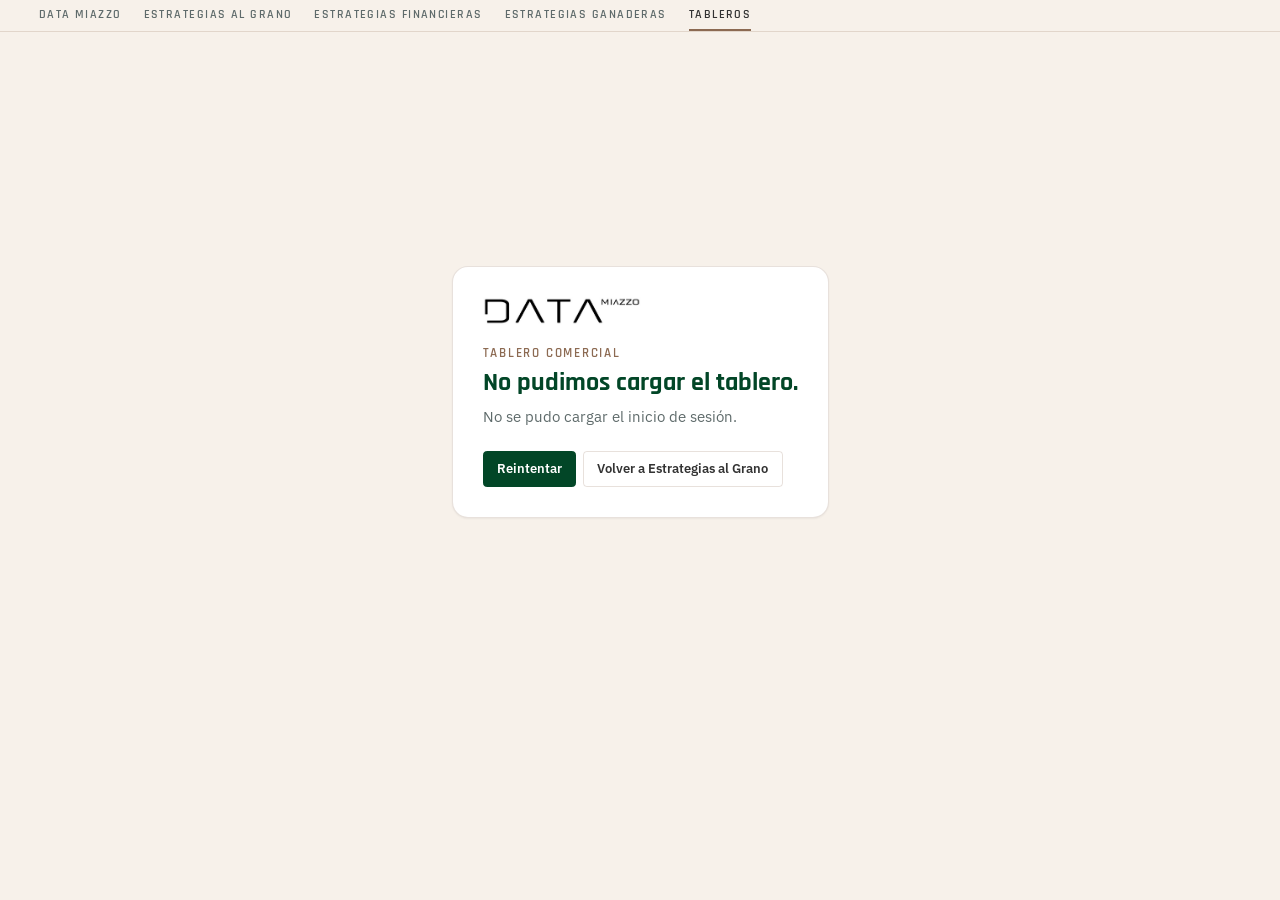
<file: tablero/index.html>
<!doctype html>
<html lang="es-AR">
  <head>
    <meta charset="UTF-8" />
    <meta name="viewport" content="width=device-width, initial-scale=1.0" />
    <title>Tablero Comercial | DATA Miazzo</title>
    <link rel="icon" type="image/svg+xml" href="/tablero/favicon.svg" />
    <link rel="apple-touch-icon" sizes="180x180" href="/tablero/apple-touch-icon.png" />
    <link rel="preconnect" href="https://fonts.googleapis.com" />
    <link rel="preconnect" href="https://fonts.gstatic.com" crossorigin />
    <link href="https://fonts.googleapis.com/css2?family=Rajdhani:wght@500;600;700&family=IBM+Plex+Sans:wght@400;500;600&display=swap" rel="stylesheet" />
    <script type="module" crossorigin src="/tablero/assets/index-CwLI4taC.js"></script>
    <link rel="stylesheet" crossorigin href="/tablero/assets/index-Dw6ctTku.css">
  </head>
  <body>
    <div id="root"></div>
  </body>
</html>
</file>
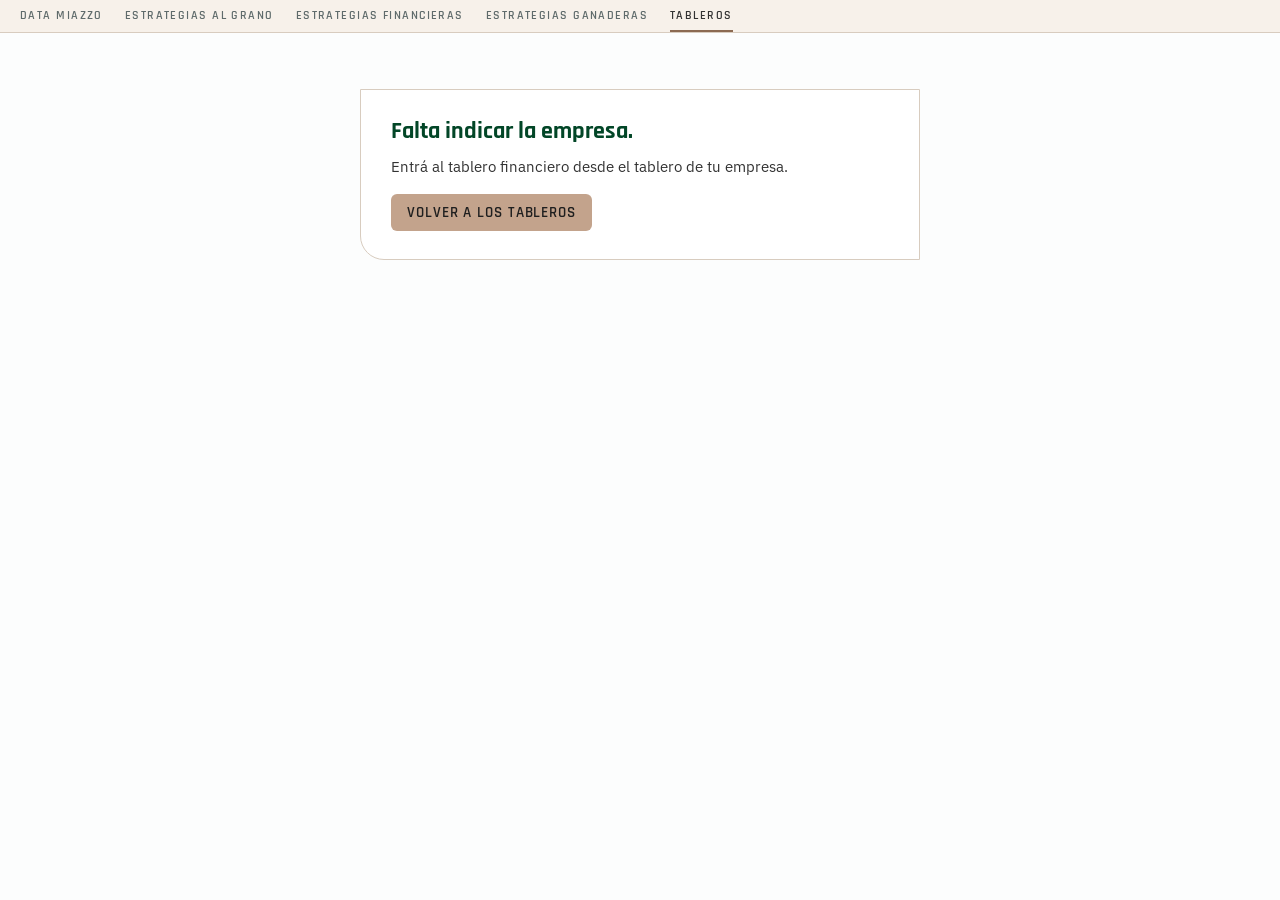
<file: tablero/financiero/index.html>
<!doctype html>
<html lang="es">
<head>
<meta charset="utf-8">
<meta name="viewport" content="width=device-width,initial-scale=1">
<meta name="robots" content="noindex">
<title>Tablero financiero · DATA Miazzo</title>
<link rel="icon" href="/tablero/favicon.svg" type="image/svg+xml">
<link rel="apple-touch-icon" sizes="180x180" href="/tablero/apple-touch-icon.png">
<link rel="preconnect" href="https://fonts.googleapis.com">
<link rel="preconnect" href="https://fonts.gstatic.com" crossorigin>
<link rel="stylesheet" href="https://fonts.googleapis.com/css2?family=Rajdhani:wght@500;600;700&family=IBM+Plex+Sans:wght@400;500;600&display=swap">
<!--
  Tablero financiero de clientes · DATA Miazzo
  Esta página es solo la puerta de entrada: valida el login (Netlify Identity, el
  mismo de Estrategias al Grano) y pide a la función tablero-fin la página y los
  datos de la empresa. La página de cada empresa y sus datos viven en una carpeta
  privada del Drive de DATA, nunca en este repositorio.
-->
<style>
:root{color-scheme:light}
*{box-sizing:border-box}
body{margin:0;background:#FCFDFD;color:#333;font:400 15px/1.5 "IBM Plex Sans",system-ui,sans-serif}
.dm-sitios{background:#F7F1EA;border-bottom:1px solid #D8CCBF}
.dm-sitios-in{max-width:1280px;margin:0 auto;padding:0 20px;display:flex;gap:0 22px;overflow-x:auto;white-space:nowrap}
.dm-sitios a{font:600 12px/1 "Rajdhani",sans-serif;letter-spacing:.12em;text-transform:uppercase;color:#5F6B6B;text-decoration:none;padding:10px 0 8px;border-bottom:2px solid transparent}
.dm-sitios a[aria-current="page"]{color:#333;border-bottom-color:#8C6A52}
@media (max-width:640px){.dm-sitios-pre{display:none}.dm-sitios-in{gap:0 16px;padding:0 16px}}
.acceso{max-width:560px;margin:56px auto;padding:28px 30px;background:#fff;border:1px solid #D8CCBF;border-radius:0 0 0 24px}
.acceso h1{font:700 24px/1.15 "Rajdhani",sans-serif;color:#024627;margin:0 0 10px}
.acceso p{margin:0 0 16px}
.acceso button,.acceso a.b{font:600 15px "Rajdhani",sans-serif;letter-spacing:.06em;text-transform:uppercase;background:#C3A38C;color:#1F1F1F;border:0;border-radius:6px;padding:9px 16px;cursor:pointer;text-decoration:none;display:inline-block}
</style>
</head>
<body>
<nav class="dm-sitios" aria-label="Sitios de DATA Miazzo"><div class="dm-sitios-in"><a href="https://datamiazzo.com.ar">DATA Miazzo</a><a href="https://estrategiasalgrano.com"><span class="dm-sitios-pre">Estrategias </span>al Grano</a><a href="https://estrategiasfinancieras.com.ar"><span class="dm-sitios-pre">Estrategias </span>Financieras</a><a href="https://estrategiasganaderas.com.ar"><span class="dm-sitios-pre">Estrategias </span>Ganaderas</a><a href="https://estrategiasalgrano.com/tablero/" aria-current="page">Tableros</a></div></nav>
<main class="acceso" id="acceso"><h1>Cargando el tablero financiero…</h1><p>Un momento.</p></main>
<script>
(function(){
  "use strict";
  var API = "/.netlify/functions/tablero-fin";
  var empresa = (new URLSearchParams(location.search).get("empresa") || "").trim();
  var caja = document.getElementById("acceso");
  function esc(s){ return String(s == null ? "" : s).replace(/[&<>"']/g, function(c){ return {"&":"&amp;","<":"&lt;",">":"&gt;",'"':"&quot;","'":"&#39;"}[c]; }); }
  function mostrar(titulo, cuerpo, boton){
    caja.innerHTML = "<h1>" + esc(titulo) + "</h1><p>" + esc(cuerpo) + "</p>" + (boton || "");
    var b = document.getElementById("btnLogin");
    if (b) b.onclick = function(){ cargarIdentity().then(function(ni){ ni.on("login", function(){ ni.close(); location.reload(); }); ni.open("login"); }); };
  }
  var _ni = null;
  function cargarIdentity(){
    if (_ni) return _ni;
    _ni = new Promise(function(res, rej){
      function listo(){ var ni = window.netlifyIdentity, ok = false; function fin(){ if (!ok){ ok = true; res(ni); } } ni.on("init", fin); setTimeout(fin, 1500); }
      if (window.netlifyIdentity) return listo();
      var s = document.createElement("script");
      s.src = "https://identity.netlify.com/v1/netlify-identity-widget.js";
      s.onload = listo;
      s.onerror = function(){ rej(new Error("No se pudo cargar el inicio de sesión.")); };
      document.head.appendChild(s);
    });
    return _ni;
  }
  // Navegación unificada con el Tablero comercial (/tablero/), que es la base.
  // La página de cada empresa vive en Drive con su propio estilo; acá se le
  // superpone el encabezado, las pestañas Comercial/Financiero, la fila del
  // usuario y las subsecciones con las mismas medidas, fuentes y colores que
  // el comercial. Como el comercial, se muestra siempre en modo claro.
  var NAV_COMERCIAL = "<link rel=\"icon\" type=\"image/svg+xml\" href=\"/tablero/favicon.svg\"><link rel=\"apple-touch-icon\" sizes=\"180x180\" href=\"/tablero/apple-touch-icon.png\"><style id=\"nav-comercial\">" + [
    "header.top{background:#fff;border-bottom:1px solid rgba(140,106,82,.2);box-shadow:none}",
    ".top-in{max-width:1240px;padding:12px 20px 0;gap:4px 24px;align-items:flex-end;justify-content:space-between}",
    ".brand{gap:14px;padding-bottom:12px}",
    ".brand .logo{height:26px;color:#1F1F1F}",
    ".brand span{font:600 .87rem/1.2 'Rajdhani',sans-serif;letter-spacing:.14em;text-transform:uppercase;color:#8C6A52;padding-left:14px;border-left:1px solid rgba(140,106,82,.2)}",
    "nav.tabs{margin-left:auto;gap:4px;overflow-x:auto;scrollbar-width:none}",
    "nav.tabs button,nav.tabs button[aria-selected]{font:600 .98rem/1.2 'Rajdhani',sans-serif;letter-spacing:.06em;text-transform:uppercase;white-space:nowrap;color:#5F6B6B;padding:4px 12px 10px;border:0;border-bottom:3px solid transparent;background:none}",
    "nav.tabs button:hover{color:#333}",
    "nav.tabs button[aria-selected=\"true\"]{color:#024627;border-bottom-color:#024627}",
    ".usr{flex-basis:100%;margin-left:0;justify-content:flex-end;gap:12px;padding-bottom:4px;font:400 .78rem/1.4 'IBM Plex Sans',sans-serif;color:#5F6B6B}",
    ".usr button{font:600 .78rem/1.4 'IBM Plex Sans',sans-serif;letter-spacing:0;text-transform:none;color:#024627;background:none;border:0;border-radius:0;padding:0;cursor:pointer}",
    ".usr button:hover{text-decoration:underline}",
    ".subnav{background:rgba(255,255,255,.95);border-bottom:1px solid rgba(140,106,82,.2);box-shadow:0 6px 16px -12px rgba(0,0,0,.25);-webkit-backdrop-filter:blur(8px);backdrop-filter:blur(8px)}",
    ".subnav-in{padding:8px 0;gap:8px 16px}",
    ".sn-links{gap:4px}",
    ".sn-links a{font:600 .9rem/1.4 'IBM Plex Sans',sans-serif;color:rgba(51,51,51,.8);padding:6px 14px;border-radius:999px;transition:background-color .15s,color .15s}",
    ".sn-links a:hover{color:#333;background:#F7F1EA}",
    ".sn-links a.on{background:#024627;color:#FCFDFD}"
  ].join("") + "</style>";
  var LOGIN = '<button type="button" id="btnLogin">Ingresar</button>';
  var VOLVER = '<a class="b" href="/tablero/">Volver a los tableros</a>';
  if (!empresa) { mostrar("Falta indicar la empresa.", "Entrá al tablero financiero desde el tablero de tu empresa.", VOLVER); return; }
  cargarIdentity().then(function(ni){
    var u = ni.currentUser();
    if (!u) { mostrar("Ingresá con tu usuario de Estrategias al Grano.", "El tablero financiero usa el mismo acceso que el sitio de informes.", LOGIN); return; }
    return u.jwt().then(function(tk){
      return fetch(API + "?pagina=1&empresa=" + encodeURIComponent(empresa), { headers: { Authorization: "Bearer " + tk }, cache: "no-store" });
    }).then(function(res){
      return res.json().catch(function(){ return {}; }).then(function(body){
        if (res.status === 401) { mostrar("Ingresá con tu usuario de Estrategias al Grano.", body.error || "", LOGIN); return; }
        if (!res.ok || !body.html) { mostrar(res.status === 403 ? "No tenés acceso a este tablero." : "No se pudo abrir el tablero.", body.error || ("Error " + res.status), VOLVER); return; }
        var html = body.html; delete body.html;
        var datos = "<script>window.__FIN__=" + JSON.stringify(body).replace(/</g, "\\u003c") + ";<\/script>";
        html = html.replace(/<head[^>]*>/i, function(m){ return m + datos; });
        // Misma navegación que el Tablero comercial (la base): ver NAV_COMERCIAL.
        html = html.replace(/<html([^>]*)>/i, function(m, a){ return /data-theme/.test(a) ? m : "<html" + a + ' data-theme="light">'; });
        html = /<\/head>/i.test(html) ? html.replace(/<\/head>/i, function(m){ return NAV_COMERCIAL + m; }) : NAV_COMERCIAL + html;
        document.open(); document.write(html); document.close();
      });
    });
  }).catch(function(e){ mostrar("No se pudo abrir el tablero.", e && e.message ? e.message : String(e), '<button type="button" onclick="location.reload()">Reintentar</button>'); });
})();
</script>
</body>
</html>
</file>
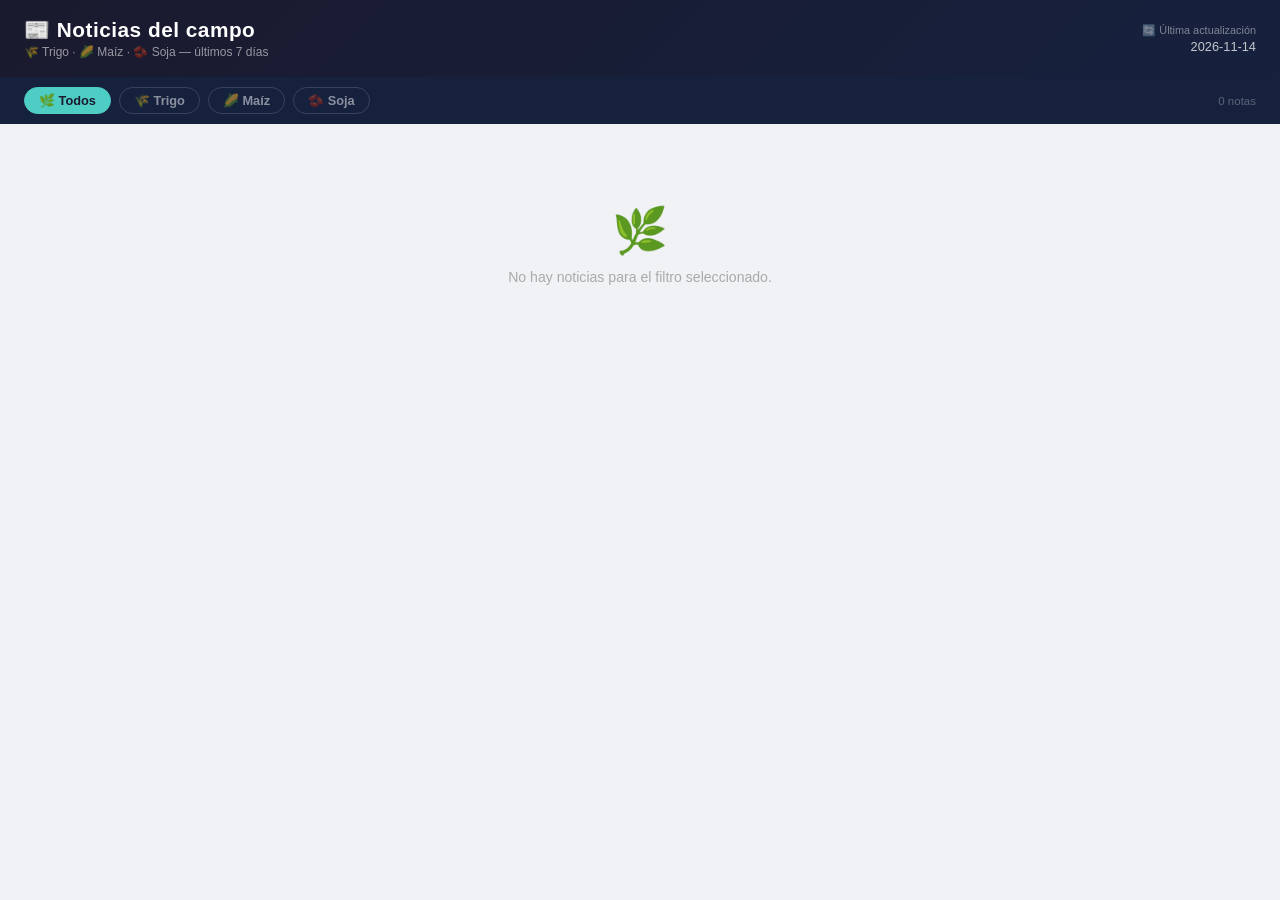
<file: noticias.html>
<!DOCTYPE html>
<html lang="es">
<head>
<meta charset="UTF-8">
<meta name="viewport" content="width=device-width, initial-scale=1.0">
<title>A3 Mercados — Noticias</title>
<style>
* { box-sizing: border-box; margin: 0; padding: 0; }

body {
  font-family: 'Segoe UI', Arial, sans-serif;
  background: #f0f2f5;
  color: #1a1a2e;
  min-height: 100vh;
}

/* ── Header ── */
.header {
  background: linear-gradient(135deg, #1a1a2e 0%, #16213e 100%);
  color: white;
  padding: 18px 24px;
  display: flex;
  align-items: center;
  justify-content: space-between;
  flex-wrap: wrap;
  gap: 8px;
}
.header-left h1 { font-size: 1.3rem; font-weight: 700; letter-spacing: 0.5px; }
.header-left .sub { font-size: 0.75rem; opacity: 0.55; margin-top: 3px; }
.header-right { text-align: right; }
.header-right .update-label { font-size: 0.68rem; opacity: 0.45; }
.header-right .update-date  { font-size: 0.8rem; opacity: 0.75; margin-top: 2px; }

/* ── Barra de filtros ── */
.filter-bar {
  background: #16213e;
  padding: 10px 24px;
  display: flex;
  gap: 8px;
  align-items: center;
  flex-wrap: wrap;
}
.filter-chip {
  padding: 5px 14px;
  border-radius: 20px;
  border: 1px solid rgba(255,255,255,0.15);
  background: transparent;
  color: rgba(255,255,255,0.5);
  font-size: 0.8rem;
  font-weight: 600;
  cursor: pointer;
  transition: all 0.15s;
  font-family: inherit;
}
.filter-chip:hover { color: rgba(255,255,255,0.85); border-color: rgba(255,255,255,0.35); }
.filter-chip.active               { background: #4ecdc4; color: #1a1a2e; border-color: #4ecdc4; }
.filter-chip.chip-trigo.active    { background: #fcd34d; color: #1a1a2e; border-color: #fcd34d; }
.filter-chip.chip-maiz.active     { background: #86efac; color: #1a1a2e; border-color: #86efac; }
.filter-chip.chip-soja.active     { background: #93c5fd; color: #1a1a2e; border-color: #93c5fd; }
.filter-count { margin-left: auto; font-size: 0.72rem; color: rgba(255,255,255,0.3); }

/* ── Contenido ── */
.content {
  padding: 20px 24px;
  max-width: 780px;
  margin: 0 auto;
}
@media (max-width: 600px) { .content { padding: 14px 12px; } }

/* ── Estado vacío ── */
.empty-state { text-align: center; padding: 60px 20px; color: #aaa; }
.empty-state .icon { font-size: 2.8rem; margin-bottom: 12px; }
.empty-state p { font-size: 0.88rem; }

/* ── Lista de noticias (columna única) ── */
.news-list { display: flex; flex-direction: column; gap: 14px; }

/* ── Card ── */
.news-card {
  background: white;
  border-radius: 12px;
  padding: 18px 20px;
  box-shadow: 0 2px 8px rgba(0,0,0,0.06);
  display: flex;
  flex-direction: column;
  gap: 10px;
  border-left: 4px solid #e8eaed;
  transition: box-shadow 0.15s, transform 0.1s;
}
.news-card:hover { box-shadow: 0 4px 18px rgba(0,0,0,0.10); transform: translateY(-1px); }
.news-card.c-trigo { border-left-color: #f59e0b; }
.news-card.c-maiz  { border-left-color: #22c55e; }
.news-card.c-soja  { border-left-color: #3b82f6; }
.news-card.c-multi { border-left-color: #8b5cf6; }

/* ── Meta de la card ── */
.card-meta { display: flex; align-items: center; gap: 8px; flex-wrap: wrap; }
.card-fecha { font-size: 0.72rem; color: #999; white-space: nowrap; }
.card-fuente {
  font-size: 0.72rem; font-weight: 700;
  background: #f0f2f5; color: #444;
  padding: 2px 9px; border-radius: 20px; white-space: nowrap;
}
.card-cultivo {
  font-size: 0.7rem; font-weight: 700;
  padding: 2px 9px; border-radius: 20px; white-space: nowrap;
}
.tag-trigo { background: #fef3c7; color: #92400e; }
.tag-maiz  { background: #dcfce7; color: #166534; }
.tag-soja  { background: #dbeafe; color: #1e3a8a; }
.tag-multi { background: #ede9fe; color: #4c1d95; }
.tag-gen   { background: #f3f4f6; color: #6b7280; }

.age-badge { font-size: 0.68rem; color: #bbb; margin-left: auto; white-space: nowrap; }
.age-badge.fresh { color: #16a34a; font-weight: 700; }

/* ── Cuerpo ── */
.card-titulo {
  font-size: 0.92rem;
  font-weight: 700;
  line-height: 1.45;
  color: #1a1a2e;
}
.card-resumen {
  font-size: 0.82rem;
  color: #4b5563;
  line-height: 1.65;
}

/* ── Footer ── */
.card-footer { padding-top: 2px; }
.btn-ver-nota {
  display: inline-block;
  background: #1a1a2e;
  color: white;
  font-size: 0.78rem;
  font-weight: 600;
  padding: 7px 18px;
  border-radius: 8px;
  text-decoration: none;
  transition: background 0.15s;
  font-family: inherit;
}
.btn-ver-nota:hover { background: #2d3a5e; }

/* ── Separador de fecha ── */
.date-divider {
  display: flex;
  align-items: center;
  gap: 10px;
  margin: 6px 0 2px;
  color: #9ca3af;
  font-size: 0.72rem;
  font-weight: 700;
  text-transform: uppercase;
  letter-spacing: 0.6px;
}
.date-divider::after {
  content: '';
  flex: 1;
  height: 1px;
  background: #e5e7eb;
}
</style>
</head>
<body>

<div class="header">
  <div class="header-left">
    <h1>📰 Noticias del campo</h1>
    <div class="sub">🌾 Trigo · 🌽 Maíz · 🫘 Soja — últimos 7 días</div>
  </div>
  <div class="header-right">
    <div class="update-label">🔄 Última actualización</div>
    <div class="update-date" id="update-date">—</div>
  </div>
</div>

<div class="filter-bar">
  <button class="filter-chip active"     onclick="setFilter('todos')" id="chip-todos">🌿 Todos</button>
  <button class="filter-chip chip-trigo" onclick="setFilter('trigo')" id="chip-trigo">🌾 Trigo</button>
  <button class="filter-chip chip-maiz"  onclick="setFilter('maiz')"  id="chip-maiz">🌽 Maíz</button>
  <button class="filter-chip chip-soja"  onclick="setFilter('soja')"  id="chip-soja">🫘 Soja</button>
  <span class="filter-count" id="filter-count"></span>
</div>

<div class="content">
  <div id="news-container"></div>
</div>

<script>
/* ═══════════════════════════════════════════════════════════════════════
   NEWS_DATA — Claude actualiza este bloque cada vez que corre el scraping.
   Las noticias con más de 7 días son eliminadas automáticamente del array.
   Última actualización: 2026-11-14
   ═══════════════════════════════════════════════════════════════════════ */
const NEWS_DATA = [
  {fecha:'2026-11-14',fuente:'Infocampo',cultivo:'Maíz',titulo:'Precio del maíz en Rosario hoy 14 noviembre 2026',resumen:'Todo sobre la cotización de maíz, precio en tiempo real.',link:'https://www.infocampo.com.ar/precio-del-maiz-hoy-14-noviembre-2026/'},
  {fecha:'2026-11-14',fuente:'Infocampo',cultivo:'Trigo',titulo:'Precio del Trigo en Rosario hoy 14 noviembre 2026',resumen:'Todo sobre la cotización del trigo, precio en tiempo real.',link:'https://www.infocampo.com.ar/precio-del-trigo-hoy-14-noviembre-2026/'},
  {fecha:'2026-11-14',fuente:'Infocampo',cultivo:'Soja',titulo:'Precio de la Soja en Rosario hoy 14 noviembre 2026',resumen:'Todo sobre la cotización de soja, precio en tiempo real. Pizarra Rosario, cotización de cereales',link:'https://www.infocampo.com.ar/precio-de-la-soja-hoy-14-noviembre-2026/'},
  {fecha:'2026-11-14',fuente:'Bichos de Campo',cultivo:'Soja',titulo:'Un diplomático europeo explica el controvertido Reglamento 1115 y considera que el exportador argentino está en condiciones de sacar ventaja frente a otros países proveedores',resumen:'A partir de enero próximo, de no haber una nueva prórroga, cuando un importador europeo tenga que elegir a quién comprarle madera, soja o carne vacuna, la posibilidad de demostrar de dónde viene la mercadería puede pesar en la decisión. Enrico Prezio, primer secretario de la sección de Economía y Comercio de la Delegación de […]',link:'https://bichosdecampo.com/un-diplomatico-europeo-explica-el-controvertido-reglamento-1115-y-considera-que-el-exportador-argentino-esta-en-condiciones-de-sacar-ventaja-frente-a-otros-paises-proveedores/'},
  {fecha:'2026-11-14',fuente:'Bichos de Campo',cultivo:'Maíz',titulo:'Testimonios de monte adentro: “Me gusta renegar”, expresa Juan Carlos Díaz, sobre aquellas tardes en que debe ir a buscar sus cabras, en temporada seca, y mantenerlas con un poco de maíz',resumen:'En octubre, cuando el monte todavía ofrece poco para comer, las cabras de Juan Carlos Díaz muchas veces se alejan un poco más de lo habitual de los corrales. La mayoría de las tardes vuelven solas, en busca de sus cabritos que nacieron pocos días atrás. Cuando eso no pasa, Díaz debe salir a buscarlas. […]',link:'https://bichosdecampo.com/testimonios-de-monte-adentro-me-gusta-renegar-expresa-juan-carlos-diaz-sobre-aquellas-tardes-en-que-debe-ir-a-buscar-sus-cabras-en-temporada-seca-y-mantenerlas-con-un-poco-de-maiz/'},
  {fecha:'2026-11-14',fuente:'Bichos de Campo',cultivo:'Soja',titulo:'Alejandra Gribaldo produce cebada sobre soja de cobertura (¿qué?) y tiene una muy buena razón para hacerlo',resumen:'En un campo de la localidad bonaerense de Tres Arroyos se produce cebada con soja como cultivo antecesor. Perdón, debe haber un error. Seguramente se trata de soja sobre cebada. ¡No! La información es correcta: la cebada se siembra luego de una soja que es antecedida por una vicia a modo de cobertura. ¿Cómo? Para […]',link:'https://bichosdecampo.com/alejandra-gribaldo-produce-cebada-sobre-soja-de-cobertura-que-y-tiene-una-muy-buena-razon-para-hacerlo/'},
  {fecha:'2026-11-14',fuente:'Bichos de Campo',cultivo:'Maíz',titulo:'Zarpado: Se registraron embarques de maíz argentino por 680.000 toneladas en una sola jornada',resumen:'La presión de la demanda internacional sobre el maíz sudamericano en general y argentino en particular es un “regalo” del cielo para los productores, porque, gracias a esa circunstancia, reciben precios atractivos en un contexto de oferta abundante. Este viernes se registraron más de 680.000 toneladas de Declaraciones Juradas de Ventas Externas (DJVE) de maíz […]',link:'https://bichosdecampo.com/zarpado-se-registraron-embarques-de-maiz-argentino-por-680-000-toneladas-en-una-soja-jornada/'},
  {fecha:'2026-11-13',fuente:'Infocampo',cultivo:'Maíz',titulo:'Precio del maíz en Rosario hoy 13 noviembre 2026',resumen:'Todo sobre la cotización de maíz, precio en tiempo real.',link:'https://www.infocampo.com.ar/precio-del-maiz-hoy-13-noviembre-2026/'},
  {fecha:'2026-11-13',fuente:'Infocampo',cultivo:'Trigo',titulo:'Precio del Trigo en Rosario hoy 13 noviembre 2026',resumen:'Todo sobre la cotización del trigo, precio en tiempo real.',link:'https://www.infocampo.com.ar/precio-del-trigo-hoy-13-noviembre-2026/'},
  {fecha:'2026-11-13',fuente:'Infocampo',cultivo:'Soja',titulo:'Precio de la Soja en Rosario hoy 13 noviembre 2026',resumen:'Todo sobre la cotización de soja, precio en tiempo real. Pizarra Rosario, cotización de cereales',link:'https://www.infocampo.com.ar/precio-de-la-soja-hoy-13-noviembre-2026/'},
  {fecha:'2026-11-13',fuente:'Bichos de Campo',cultivo:'Soja',titulo:'Nuevo desafío para el biodiésel (y el aceite de soja) en EE.UU.: Gobernadores de estados petroleros no quieren cumplir con el corte obligatorio de biocombustibles',resumen:'Los precios del aceite de soja en EE.UU. vienen siendo “atacados” por cuestiones regulatorias de orden nacional y ahora deben hacer frente, además, a un problema surgido a escala regional. Luego de las idas y vueltas de las medidas tomadas por la Agencia de Protección Ambiental (EPA) en lo que respecta a la asignación de […]',link:'https://bichosdecampo.com/nuevo-desafio-para-el-biodiesel-y-el-aceite-de-soja-en-ee-uu-gobernadores-de-estados-petroleros-no-quieren-cumplir-con-el-corte-obligatorio-de-biocombustibles/'},
  {fecha:'2026-11-13',fuente:'Bichos de Campo',cultivo:'Trigo',titulo:'El trigo suma otro medio millón de toneladas y confirma que no hay fórmulas mágicas: Cuando aflojan los costos, el productor responde e invierte más',resumen:'Lento, y sin chistar, la campaña triguera 2026/27 se fue ubicando cómodamente como la segunda más importante entre los registros históricos. Y es que de una proyección inicial de 18 millones de toneladas ya se posicionó en 24,3 millones, y va camino a una medalla de plata en área sembrada, rinde y producción. “Habrá supercampaña […]',link:'https://bichosdecampo.com/el-trigo-suma-otro-medio-millon-de-toneladas-y-confirma-que-no-hay-formulas-magicas-cuando-aflojan-los-costos-el-productor-responde-e-invierte-mas/'},
  {fecha:'2026-11-12',fuente:'Infocampo',cultivo:'Maíz',titulo:'Precio del maíz en Rosario hoy 12 noviembre 2026',resumen:'Todo sobre la cotización de maíz, precio en tiempo real.',link:'https://www.infocampo.com.ar/precio-del-maiz-hoy-12-noviembre-2026/'},
  {fecha:'2026-11-12',fuente:'Infocampo',cultivo:'Trigo',titulo:'Precio del Trigo en Rosario hoy 12 noviembre 2026',resumen:'Todo sobre la cotización del trigo, precio en tiempo real.',link:'https://www.infocampo.com.ar/precio-del-trigo-hoy-12-noviembre-2026/'},
  {fecha:'2026-11-12',fuente:'Infocampo',cultivo:'Soja',titulo:'Precio de la Soja en Rosario hoy 12 noviembre 2026',resumen:'Todo sobre la cotización de soja, precio en tiempo real. Pizarra Rosario, cotización de cereales',link:'https://www.infocampo.com.ar/precio-de-la-soja-hoy-12-noviembre-2026/'},
  {fecha:'2026-11-12',fuente:'Bichos de Campo',cultivo:'Soja',titulo:'Soja Visec ¿Conviene ser pragmáticos y aprovechar el diferencial de precio o gestionar la comercialización en base a una cuestión de principios?',resumen:'La inminente entrada en vigencia del Reglamento 1115 de la UE-27 sobre “Productos Libres de Deforestación” (EUDR) está promoviendo cambios estructurales en la matriz comercial de la soja a escala global. En la Argentina, la exigencia de la Unión Europea sigue promoviendo debates apasionados, aunque, en términos prácticos, es poco lo que puede hacerse, ya […]',link:'https://bichosdecampo.com/soja-visec-conviene-ser-pragmaticos-y-aprovechar-el-diferencial-de-precio-o-gestionar-la-comercializacion-en-base-a-una-cuestion-de-principios/'},
  {fecha:'2026-11-12',fuente:'Bichos de Campo',cultivo:'Soja',titulo:'Alberto del Solar cargó contra Visec y las gremiales del sector: “Cuatro vivos cartelizados te marcan el paso”, dijo y anticipó acciones legales contra las plataformas',resumen:'Alberto del Solar Dorrego, productor agropecuario de Rojas e integrante de Rurales del Norte, no anda con vueltas al cuestionar las plataformas Visec Carne y Visec Soja, los mecanismos de trazabilidad impulsados por las cadenas exportadoras para cumplir con las exigencias ambientales de la Unión Europea. Para el dirigente, el problema excede largamente a la […]',link:'https://bichosdecampo.com/alberto-del-solar-cargo-contra-visec-y-las-gremiales-del-sector-cuatro-vivos-cartelizados-te-marcan-el-paso-dijo-y-anticipo-acciones-legales-contra-las-plataformas/'},
  {fecha:'2026-11-09',fuente:'Infocampo',cultivo:'Maíz',titulo:'Precio del maíz en Rosario hoy 9 noviembre 2026',resumen:'Todo sobre la cotización de maíz, precio en tiempo real.',link:'https://www.infocampo.com.ar/precio-del-maiz-hoy-9-noviembre-2026/'},
  {fecha:'2026-11-09',fuente:'Infocampo',cultivo:'Trigo',titulo:'Precio del Trigo en Rosario hoy 9 noviembre 2026',resumen:'Todo sobre la cotización del trigo, precio en tiempo real.',link:'https://www.infocampo.com.ar/precio-del-trigo-hoy-9-noviembre-2026/'},
  {fecha:'2026-11-09',fuente:'Infocampo',cultivo:'Soja',titulo:'Precio de la Soja en Rosario hoy 9 noviembre 2026',resumen:'Todo sobre la cotización de soja, precio en tiempo real. Pizarra Rosario, cotización de cereales',link:'https://www.infocampo.com.ar/precio-de-la-soja-hoy-9-noviembre-2026/'},
  {fecha:'2026-11-09',fuente:'Bichos de Campo',cultivo:'Trigo',titulo:'Los exportadores argentinos saben bien que tienen que aprovechar al máximo la “temporada de caza” de trigo barato',resumen:'Los exportadores argentinos se encuentran en plena “temporada de caza” de trigo vendido por productores urgidos de liquidez. Pero esa situación, que se refleja de manera contundente en los precios negociados, tiene fecha de vencimiento. Con un precio FOB oficial de 238 u$s/tonelada para embarque en diciembre próximo, el FAS teórico del trigo es de […]',link:'https://bichosdecampo.com/los-exportadores-argentinos-saben-bien-que-tienen-que-aprovechar-al-maximo-la-temporada-de-caza-de-trigo-barato/'},
  {fecha:'2026-11-09',fuente:'Bichos de Campo',cultivo:'Maíz',titulo:'Algo anda mal en una de las mejores zonas agrícolas: En Río Cuarto, Eduardo Zacchi mete la pala en los lotes de maíz y encuentra “un techo” a 20 centímetros de profundidad',resumen:'A los veinte centímetros de profundidad, las raíces del maíz se topan con una capa de suelo tan dura que les cuesta seguir bajando. Llueve y, a los pocos días, la planta ya muestra señales de falta de humedad. Eduardo Zacchi, ingeniero agrónomo que trabaja en Río Cuarto, una zona maicera por excelencia, le llama […]',link:'https://bichosdecampo.com/algo-anda-mal-en-una-de-las-mejores-zonas-agricolas-en-rio-cuarto-eduardo-zacchi-mete-la-pala-en-los-lotes-de-maiz-y-encuentra-un-techo-a-20-centimetros-de-profundidad/'},
  {fecha:'2026-11-08',fuente:'Infocampo',cultivo:'Maíz',titulo:'Precio del maíz en Rosario hoy 8 noviembre 2026',resumen:'Todo sobre la cotización de maíz, precio en tiempo real.',link:'https://www.infocampo.com.ar/precio-del-maiz-hoy-8-noviembre-2026/'},
  {fecha:'2026-11-08',fuente:'Infocampo',cultivo:'Trigo',titulo:'Precio del Trigo en Rosario hoy 8 noviembre 2026',resumen:'Todo sobre la cotización del trigo, precio en tiempo real.',link:'https://www.infocampo.com.ar/precio-del-trigo-hoy-8-noviembre-2026/'},
  {fecha:'2026-11-08',fuente:'Infocampo',cultivo:'Soja',titulo:'Precio de la Soja en Rosario hoy 8 noviembre 2026',resumen:'Todo sobre la cotización de soja, precio en tiempo real. Pizarra Rosario, cotización de cereales',link:'https://www.infocampo.com.ar/precio-de-la-soja-hoy-8-noviembre-2026/'},
  {fecha:'2026-11-07',fuente:'Infocampo',cultivo:'Maíz',titulo:'Precio del maíz en Rosario hoy 7 noviembre 2026',resumen:'Todo sobre la cotización de maíz, precio en tiempo real.',link:'https://www.infocampo.com.ar/precio-del-maiz-hoy-7-noviembre-2026/'},
  {fecha:'2026-11-07',fuente:'Infocampo',cultivo:'Trigo',titulo:'Precio del Trigo en Rosario hoy 7 noviembre 2026',resumen:'Todo sobre la cotización del trigo, precio en tiempo real.',link:'https://www.infocampo.com.ar/precio-del-trigo-hoy-7-noviembre-2026/'},
  {fecha:'2026-11-07',fuente:'Infocampo',cultivo:'Soja',titulo:'Precio de la Soja en Rosario hoy 7 noviembre 2026',resumen:'Todo sobre la cotización de soja, precio en tiempo real. Pizarra Rosario, cotización de cereales',link:'https://www.infocampo.com.ar/precio-de-la-soja-hoy-7-noviembre-2026/'},
  {fecha:'2026-11-06',fuente:'Infocampo',cultivo:'Maíz',titulo:'Precio del maíz en Rosario hoy 6 noviembre 2026',resumen:'Todo sobre la cotización de maíz, precio en tiempo real.',link:'https://www.infocampo.com.ar/precio-del-maiz-hoy-6-noviembre-2026/'},
  {fecha:'2026-11-06',fuente:'Infocampo',cultivo:'Trigo',titulo:'Precio del Trigo en Rosario hoy 6 noviembre 2026',resumen:'Todo sobre la cotización del trigo, precio en tiempo real.',link:'https://www.infocampo.com.ar/precio-del-trigo-hoy-6-noviembre-2026/'},
  {fecha:'2026-11-06',fuente:'Infocampo',cultivo:'Soja',titulo:'Precio de la Soja en Rosario hoy 6 noviembre 2026',resumen:'Todo sobre la cotización de soja, precio en tiempo real. Pizarra Rosario, cotización de cereales',link:'https://www.infocampo.com.ar/precio-de-la-soja-hoy-6-noviembre-2026/'},
  {fecha:'2026-11-06',fuente:'Bichos de Campo',cultivo:'Maíz',titulo:'En este campeonato vamos juntos: Brasil y la Argentina toman la posta en el mercado mundial de maíz con Ucrania fuera de juego',resumen:'Con Ucrania fuera de juego debido al “apagón logístico” del mar Negro, el Mercosur, con Brasil y Argentina a la cabeza, tomó la posta en la provisión mundial de maíz. En el presente mes de noviembre, los embarques brasileños de maíz deberían sumar 6,01 millones de toneladas, una cifra apenas superior a la registrada en […]',link:'https://bichosdecampo.com/en-este-campeonato-vamos-juntos-brasil-y-la-argentina-toman-la-posta-en-el-mercado-mundial-de-maiz-con-ucrania-fuera-de-juego/'},
  {fecha:'2026-11-06',fuente:'Bichos de Campo',cultivo:'Trigo',titulo:'Final abierto para el trigo: Las lluvias, el granizo y el fusarium ponen en duda los rindes de la región núcleo',resumen:'Lo que se perfilaba como una muy buena campaña triguera en la región núcleo comenzó a sumar interrogantes en su tramo final. A las heladas que dejaron daños en distintos lotes se agregaron ahora copiosas lluvias, caída de granizo y aparición de enfermedades fúngicas como el fusarium, que podrían encontrar condiciones favorables para extenderse. Así, […]',link:'https://bichosdecampo.com/final-abierto-para-el-trigo-las-lluvias-el-granizo-y-el-fusarium-ponen-en-duda-los-rindes-de-la-region-nucleo/'},
  {fecha:'2026-11-06',fuente:'Bichos de Campo',cultivo:'Maíz',titulo:'Barajar y dar de nuevo: Los fondos agrícolas en Chicago terminaron de liquidar las posiciones “compradas” en contratos de maíz',resumen:'Los operadores de fondos agrícolas que gestionan activos en el CME Group (“Chicago”) esta semana terminaron de liquidar posiciones “compradas” de maíz, lo que representa un alivio para los precios. A partir de ahora, el “refuerzo” bajista proporcionado por ese factor de orden financiero ya no estará presente en el mercado estadounidense, lo que implica […]',link:'https://bichosdecampo.com/barajar-y-dar-de-nuevo-los-fondos-agricolas-en-chicago-terminaron-de-liquidar-las-posiciones-compradas-en-contratos-de-maiz/'},
  {fecha:'2026-11-05',fuente:'Infocampo',cultivo:'Maíz',titulo:'Precio del maíz en Rosario hoy 5 noviembre 2026',resumen:'Todo sobre la cotización de maíz, precio en tiempo real.',link:'https://www.infocampo.com.ar/precio-del-maiz-hoy-5-noviembre-2026/'},
  {fecha:'2026-11-05',fuente:'Infocampo',cultivo:'Trigo',titulo:'Precio del Trigo en Rosario hoy 5 noviembre 2026',resumen:'Todo sobre la cotización del trigo, precio en tiempo real.',link:'https://www.infocampo.com.ar/precio-del-trigo-hoy-5-noviembre-2026/'},
  {fecha:'2026-11-05',fuente:'Infocampo',cultivo:'Soja',titulo:'Precio de la Soja en Rosario hoy 5 noviembre 2026',resumen:'Todo sobre la cotización de soja, precio en tiempo real. Pizarra Rosario, cotización de cereales',link:'https://www.infocampo.com.ar/precio-de-la-soja-hoy-5-noviembre-2026/'},
  {fecha:'2026-11-05',fuente:'Infocampo',cultivo:'Trigo',titulo:'Con el saldo récord, el trigo atiende todos los frentes: exportaciones y la mayor molienda en 12 años',resumen:'Un informe del Gobierno muestra los excelentes resultados que logran todos los eslabones de la cadena del trigo. Lejos de los temores de que no hubiera cereal para el mercado interno, la molienda crece a paso firme.',link:'https://www.infocampo.com.ar/con-el-saldo-record-el-trigo-atiende-todos-los-frentes-exportaciones-y-la-mayor-molienda-en-12-anos/'},
  {fecha:'2026-11-04',fuente:'Infocampo',cultivo:'Maíz',titulo:'Precio del maíz en Rosario hoy 4 noviembre 2026',resumen:'Todo sobre la cotización de maíz, precio en tiempo real.',link:'https://www.infocampo.com.ar/precio-del-maiz-hoy-4-noviembre-2026/'},
  {fecha:'2026-11-04',fuente:'Infocampo',cultivo:'Trigo',titulo:'Precio del Trigo en Rosario hoy 4 noviembre 2026',resumen:'Todo sobre la cotización del trigo, precio en tiempo real.',link:'https://www.infocampo.com.ar/precio-del-trigo-hoy-4-noviembre-2026/'},
  {fecha:'2026-11-04',fuente:'Infocampo',cultivo:'Soja',titulo:'Precio de la Soja en Rosario hoy 4 noviembre 2026',resumen:'Todo sobre la cotización de soja, precio en tiempo real. Pizarra Rosario, cotización de cereales',link:'https://www.infocampo.com.ar/precio-de-la-soja-hoy-4-noviembre-2026/'},
  {fecha:'2026-11-04',fuente:'Infocampo',cultivo:'Soja',titulo:'Otra polémica en torno al VISEC: el ruralismo advierte por las “visitas sindicales” que podría hacer UATRE',resumen:'El reglamento europeo para poder exportar carne y soja no solo exige que provengan de campos libres de deforestación, sino cumplir las obligaciones laborales. Pero la posibilidad de que el gremio pueda realizar controles en cualquier momento genera alertas.',link:'https://www.infocampo.com.ar/otra-polemica-en-torno-al-visec-el-ruralismo-advierte-por-las-visitas-sindicales-que-podria-hacer-uatre/'},
  {fecha:'2026-11-04',fuente:'Bichos de Campo',cultivo:'Maíz',titulo:'Los dilemas de la agronomía: Marcos Blanda eligió la función pública en Córdoba porque cree que “hay que participar” para poder modificar la realidad del sector agropecuario',resumen:'A Marcos Blanda se le puede preguntar por el maíz, por la rotación o por el cuidado de los suelos. Pero hay una pregunta que lo saca del libreto técnico como ingeniero agrónomo y lo coloca frente a su propia decisión, una que muchos otros agrónomos esquivan: ¿Qué hace metido en la política? El secretario […]',link:'https://bichosdecampo.com/los-dilemas-de-la-agronomia-marcos-blanda-eligio-la-funcion-publica-en-cordoba-porque-cree-que-hay-que-participar-para-poder-modificar-la-realidad-del-sector-agropecuario/'},
  {fecha:'2026-11-04',fuente:'Bichos de Campo',cultivo:'Soja',titulo:'CRA sufre pesadillas por el avance de las “certificaciones”: Recién empezaba a digerir el Visec cuando se indigestó con posibles inspecciones de la UATRE para certificar buenas prácticas laborales',resumen:'CRA (Confederaciones Rurales Argentinas) nunca terminó de digerir bien la imposición de certificaciones a la producción de carne y soja que quiera exportarse a la Unión Europea (UE) a partir del 1° de enero de 2027, para asegurarse que esas producciones provengan de campos que no hayan sido deforestados. Esa fue la exigencia que la […]',link:'https://bichosdecampo.com/cra-sufre-pesadillas-por-el-avance-de-las-certificaciones-recien-empezaba-a-digerir-el-visec-cuando-se-indigesto-con-posibles-inspecciones-de-la-uatre-para-certificar-buenas-practic/'}
];
/* ═══════════════════════════════════════════════════════════════════════ */

var currentFilter = 'todos';

function setFilter(crop) {
  currentFilter = crop;
  ['todos','trigo','maiz','soja'].forEach(function(c) {
    var el = document.getElementById('chip-' + c);
    if (el) el.classList.toggle('active', c === crop);
  });
  render();
}

function render() {
  var container = document.getElementById('news-container');
  var countEl   = document.getElementById('filter-count');
  var updateEl  = document.getElementById('update-date');
  var cutoff = new Date();
  cutoff.setDate(cutoff.getDate() - 7);

  var items = NEWS_DATA.filter(function(n) {
    var d = new Date(n.fecha);
    if (d < cutoff) return false;
    if (currentFilter === 'todos') return true;
    return n.cultivo.toLowerCase().indexOf(currentFilter) >= 0;
  });

  if (countEl) countEl.textContent = items.length + ' nota' + (items.length !== 1 ? 's' : '');
  if (updateEl && NEWS_DATA.length > 0) updateEl.textContent = NEWS_DATA[0].fecha;

  if (items.length === 0) {
    container.innerHTML = '<div class="empty-state"><div class="icon">🌿</div><p>No hay noticias para el filtro seleccionado.</p></div>';
    return;
  }

  var html = '<div class="news-list">';
  var lastDate = '';

  items.forEach(function(n) {
    var colorClass = n.cultivo.indexOf('/') >= 0 ? 'c-multi'
      : n.cultivo.toLowerCase().indexOf('trigo') >= 0 ? 'c-trigo'
      : (n.cultivo.toLowerCase().indexOf('maíz') >= 0 || n.cultivo.toLowerCase().indexOf('maiz') >= 0) ? 'c-maiz'
      : n.cultivo.toLowerCase().indexOf('soja') >= 0 ? 'c-soja' : '';

    var tagClass = n.cultivo.indexOf('/') >= 0 ? 'tag-multi'
      : n.cultivo.toLowerCase().indexOf('trigo') >= 0 ? 'tag-trigo'
      : (n.cultivo.toLowerCase().indexOf('maíz') >= 0 || n.cultivo.toLowerCase().indexOf('maiz') >= 0) ? 'tag-maiz'
      : n.cultivo.toLowerCase().indexOf('soja') >= 0 ? 'tag-soja' : 'tag-gen';

    var daysAgo = Math.floor((new Date() - new Date(n.fecha)) / 86400000);
    var age = daysAgo === 0 ? 'Hoy' : daysAgo === 1 ? 'Ayer' : 'Hace ' + daysAgo + ' días';
    var isFresh = daysAgo <= 1;

    if (n.fecha !== lastDate) {
      var label = daysAgo === 0 ? 'Hoy' : daysAgo === 1 ? 'Ayer'
        : new Date(n.fecha + 'T00:00:00').toLocaleDateString('es-AR', {weekday:'long', day:'numeric', month:'long'});
      html += '<div class="date-divider">' + label + '</div>';
      lastDate = n.fecha;
    }

    var resumen = n.resumen.length > 220 ? n.resumen.slice(0, 220).replace(/\s\S+$/, '') + '…' : n.resumen;

    html += '<div class="news-card ' + colorClass + '">'
      + '<div class="card-meta">'
      + '<span class="card-fecha">' + n.fecha + '</span>'
      + '<span class="card-fuente">' + n.fuente + '</span>'
      + '<span class="card-cultivo ' + tagClass + '">' + n.cultivo + '</span>'
      + '<span class="age-badge' + (isFresh ? ' fresh' : '') + '">' + age + '</span>'
      + '</div>'
      + '<div class="card-titulo">' + n.titulo + '</div>'
      + '<div class="card-resumen">' + resumen + '</div>'
      + '<div class="card-footer"><a class="btn-ver-nota" href="' + n.link + '" target="_blank" rel="noopener">Ver nota →</a></div>'
      + '</div>';
  });

  html += '</div>';
  container.innerHTML = html;
}

document.addEventListener('DOMContentLoaded', render);

</script>
</body>
</html>
</file>
<file: tablero/assets/index-Dw6ctTku.css>
*,:before,:after{--tw-border-spacing-x: 0;--tw-border-spacing-y: 0;--tw-translate-x: 0;--tw-translate-y: 0;--tw-rotate: 0;--tw-skew-x: 0;--tw-skew-y: 0;--tw-scale-x: 1;--tw-scale-y: 1;--tw-pan-x: ;--tw-pan-y: ;--tw-pinch-zoom: ;--tw-scroll-snap-strictness: proximity;--tw-gradient-from-position: ;--tw-gradient-via-position: ;--tw-gradient-to-position: ;--tw-ordinal: ;--tw-slashed-zero: ;--tw-numeric-figure: ;--tw-numeric-spacing: ;--tw-numeric-fraction: ;--tw-ring-inset: ;--tw-ring-offset-width: 0px;--tw-ring-offset-color: #fff;--tw-ring-color: rgb(59 130 246 / .5);--tw-ring-offset-shadow: 0 0 #0000;--tw-ring-shadow: 0 0 #0000;--tw-shadow: 0 0 #0000;--tw-shadow-colored: 0 0 #0000;--tw-blur: ;--tw-brightness: ;--tw-contrast: ;--tw-grayscale: ;--tw-hue-rotate: ;--tw-invert: ;--tw-saturate: ;--tw-sepia: ;--tw-drop-shadow: ;--tw-backdrop-blur: ;--tw-backdrop-brightness: ;--tw-backdrop-contrast: ;--tw-backdrop-grayscale: ;--tw-backdrop-hue-rotate: ;--tw-backdrop-invert: ;--tw-backdrop-opacity: ;--tw-backdrop-saturate: ;--tw-backdrop-sepia: ;--tw-contain-size: ;--tw-contain-layout: ;--tw-contain-paint: ;--tw-contain-style: }::backdrop{--tw-border-spacing-x: 0;--tw-border-spacing-y: 0;--tw-translate-x: 0;--tw-translate-y: 0;--tw-rotate: 0;--tw-skew-x: 0;--tw-skew-y: 0;--tw-scale-x: 1;--tw-scale-y: 1;--tw-pan-x: ;--tw-pan-y: ;--tw-pinch-zoom: ;--tw-scroll-snap-strictness: proximity;--tw-gradient-from-position: ;--tw-gradient-via-position: ;--tw-gradient-to-position: ;--tw-ordinal: ;--tw-slashed-zero: ;--tw-numeric-figure: ;--tw-numeric-spacing: ;--tw-numeric-fraction: ;--tw-ring-inset: ;--tw-ring-offset-width: 0px;--tw-ring-offset-color: #fff;--tw-ring-color: rgb(59 130 246 / .5);--tw-ring-offset-shadow: 0 0 #0000;--tw-ring-shadow: 0 0 #0000;--tw-shadow: 0 0 #0000;--tw-shadow-colored: 0 0 #0000;--tw-blur: ;--tw-brightness: ;--tw-contrast: ;--tw-grayscale: ;--tw-hue-rotate: ;--tw-invert: ;--tw-saturate: ;--tw-sepia: ;--tw-drop-shadow: ;--tw-backdrop-blur: ;--tw-backdrop-brightness: ;--tw-backdrop-contrast: ;--tw-backdrop-grayscale: ;--tw-backdrop-hue-rotate: ;--tw-backdrop-invert: ;--tw-backdrop-opacity: ;--tw-backdrop-saturate: ;--tw-backdrop-sepia: ;--tw-contain-size: ;--tw-contain-layout: ;--tw-contain-paint: ;--tw-contain-style: }*,:before,:after{box-sizing:border-box;border-width:0;border-style:solid;border-color:#e5e7eb}:before,:after{--tw-content: ""}html,:host{line-height:1.5;-webkit-text-size-adjust:100%;-moz-tab-size:4;-o-tab-size:4;tab-size:4;font-family:IBM Plex Sans,system-ui,Segoe UI,sans-serif;font-feature-settings:normal;font-variation-settings:normal;-webkit-tap-highlight-color:transparent}body{margin:0;line-height:inherit}hr{height:0;color:inherit;border-top-width:1px}abbr:where([title]){-webkit-text-decoration:underline dotted;text-decoration:underline dotted}h1,h2,h3,h4,h5,h6{font-size:inherit;font-weight:inherit}a{color:inherit;text-decoration:inherit}b,strong{font-weight:bolder}code,kbd,samp,pre{font-family:ui-monospace,SFMono-Regular,Menlo,Monaco,Consolas,Liberation Mono,Courier New,monospace;font-feature-settings:normal;font-variation-settings:normal;font-size:1em}small{font-size:80%}sub,sup{font-size:75%;line-height:0;position:relative;vertical-align:baseline}sub{bottom:-.25em}sup{top:-.5em}table{text-indent:0;border-color:inherit;border-collapse:collapse}button,input,optgroup,select,textarea{font-family:inherit;font-feature-settings:inherit;font-variation-settings:inherit;font-size:100%;font-weight:inherit;line-height:inherit;letter-spacing:inherit;color:inherit;margin:0;padding:0}button,select{text-transform:none}button,input:where([type=button]),input:where([type=reset]),input:where([type=submit]){-webkit-appearance:button;background-color:transparent;background-image:none}:-moz-focusring{outline:auto}:-moz-ui-invalid{box-shadow:none}progress{vertical-align:baseline}::-webkit-inner-spin-button,::-webkit-outer-spin-button{height:auto}[type=search]{-webkit-appearance:textfield;outline-offset:-2px}::-webkit-search-decoration{-webkit-appearance:none}::-webkit-file-upload-button{-webkit-appearance:button;font:inherit}summary{display:list-item}blockquote,dl,dd,h1,h2,h3,h4,h5,h6,hr,figure,p,pre{margin:0}fieldset{margin:0;padding:0}legend{padding:0}ol,ul,menu{list-style:none;margin:0;padding:0}dialog{padding:0}textarea{resize:vertical}input::-moz-placeholder,textarea::-moz-placeholder{opacity:1;color:#9ca3af}input::placeholder,textarea::placeholder{opacity:1;color:#9ca3af}button,[role=button]{cursor:pointer}:disabled{cursor:default}img,svg,video,canvas,audio,iframe,embed,object{display:block;vertical-align:middle}img,video{max-width:100%;height:auto}[hidden]:where(:not([hidden=until-found])){display:none}html{font-size:15px}body{--tw-bg-opacity: 1;background-color:rgb(247 241 234 / var(--tw-bg-opacity, 1));font-family:IBM Plex Sans,system-ui,Segoe UI,sans-serif;--tw-text-opacity: 1;color:rgb(51 51 51 / var(--tw-text-opacity, 1));line-height:1.5;font-variant-numeric:tabular-nums;overflow-x:clip}.tabular{font-variant-numeric:tabular-nums}button:focus-visible,input:focus-visible,select:focus-visible{outline:2px solid #8c6a52;outline-offset:2px}.card{border-radius:16px;border-width:1px;border-color:#8c6a5233;--tw-bg-opacity: 1;background-color:rgb(255 255 255 / var(--tw-bg-opacity, 1));--tw-shadow: 0 1px 2px rgba(36,36,35,.05),0 8px 24px -14px rgba(36,36,35,.18);--tw-shadow-colored: 0 1px 2px var(--tw-shadow-color), 0 8px 24px -14px var(--tw-shadow-color);box-shadow:var(--tw-ring-offset-shadow, 0 0 #0000),var(--tw-ring-shadow, 0 0 #0000),var(--tw-shadow)}.solapa{font-family:Rajdhani,Arial Narrow,sans-serif;font-size:1.45rem;font-weight:600;line-height:1.25;--tw-text-opacity: 1;color:rgb(2 70 39 / var(--tw-text-opacity, 1));letter-spacing:.005em}.etiqueta{font-family:Rajdhani,Arial Narrow,sans-serif;font-size:.8rem;font-weight:600;text-transform:uppercase;--tw-text-opacity: 1;color:rgb(140 106 82 / var(--tw-text-opacity, 1));letter-spacing:.16em}.kpi{border-radius:14px;border-width:1px;border-color:#8c6a5233;--tw-bg-opacity: 1;background-color:rgb(255 255 255 / var(--tw-bg-opacity, 1));--tw-shadow: 0 1px 2px rgba(36,36,35,.05),0 8px 24px -14px rgba(36,36,35,.18);--tw-shadow-colored: 0 1px 2px var(--tw-shadow-color), 0 8px 24px -14px var(--tw-shadow-color);box-shadow:var(--tw-ring-offset-shadow, 0 0 #0000),var(--tw-ring-shadow, 0 0 #0000),var(--tw-shadow)}.cifra{font-variant-numeric:tabular-nums;font-family:Rajdhani,Arial Narrow,sans-serif;font-weight:600;line-height:1}.band{margin-inline:calc(50% - 50vw);padding:30px calc(50vw - 50%) 34px}.band-sand{background:#f7f1ea}.band-white{background:#fff}.band-verde{background:#024627}.band-head h2{margin-top:.125rem;margin-bottom:.375rem;font-family:Rajdhani,Arial Narrow,sans-serif;font-size:2.3rem;font-weight:600;line-height:1.05;--tw-text-opacity: 1;color:rgb(2 70 39 / var(--tw-text-opacity, 1));text-wrap:balance}.band-verde .band-head h2{color:#fcfdfd}.band-verde .band-head .etiqueta{color:#c3a38c}.band-verde .band-head p{color:#d9dedb}.lede{max-width:75ch;font-size:.98rem;--tw-text-opacity: 1;color:rgb(95 107 107 / var(--tw-text-opacity, 1))}.msgs{display:flex;flex-direction:column;gap:.75rem;--tw-bg-opacity: 1;background-color:rgb(31 31 31 / var(--tw-bg-opacity, 1));--tw-text-opacity: 1;color:rgb(252 253 253 / var(--tw-text-opacity, 1));--tw-shadow: 0 1px 2px rgba(36,36,35,.05),0 8px 24px -14px rgba(36,36,35,.18);--tw-shadow-colored: 0 1px 2px var(--tw-shadow-color), 0 8px 24px -14px var(--tw-shadow-color);box-shadow:var(--tw-ring-offset-shadow, 0 0 #0000),var(--tw-ring-shadow, 0 0 #0000),var(--tw-shadow);border-radius:6px 6px 64px;padding:24px 26px 30px}.btn-verde{display:inline-flex;align-items:center;gap:.5rem;border-radius:.25rem;padding:.5rem .875rem;font-size:.875rem;line-height:1.25rem;font-weight:600;transition-property:color,background-color,border-color,text-decoration-color,fill,stroke;transition-timing-function:cubic-bezier(.4,0,.2,1);transition-duration:.15s;border-width:1px;--tw-border-opacity: 1;border-color:rgb(2 70 39 / var(--tw-border-opacity, 1));--tw-bg-opacity: 1;background-color:rgb(2 70 39 / var(--tw-bg-opacity, 1));--tw-text-opacity: 1;color:rgb(255 255 255 / var(--tw-text-opacity, 1))}.btn-verde:hover{--tw-bg-opacity: 1;background-color:rgb(3 92 52 / var(--tw-bg-opacity, 1))}.btn-borde{display:inline-flex;align-items:center;gap:.5rem;border-radius:.25rem;padding:.5rem .875rem;font-size:.875rem;line-height:1.25rem;font-weight:600;transition-property:color,background-color,border-color,text-decoration-color,fill,stroke;transition-timing-function:cubic-bezier(.4,0,.2,1);transition-duration:.15s;border-width:1px;border-color:#8c6a5233;background-color:transparent;--tw-text-opacity: 1;color:rgb(51 51 51 / var(--tw-text-opacity, 1))}.btn-borde:hover{--tw-border-opacity: 1;border-color:rgb(140 106 82 / var(--tw-border-opacity, 1))}.campo-input{border-radius:5px;border-width:1px;border-color:#8c6a5233;--tw-bg-opacity: 1;background-color:rgb(252 253 253 / var(--tw-bg-opacity, 1));padding:.375rem .625rem;--tw-text-opacity: 1;color:rgb(51 51 51 / var(--tw-text-opacity, 1));outline:2px solid transparent;outline-offset:2px}.campo-input:focus{border-color:#8c6a52}.chip{display:inline-flex;align-items:center;gap:.375rem;white-space:nowrap;border-radius:9999px;padding:.125rem .625rem .125rem .5rem;font-size:.75rem;line-height:1rem;font-weight:600}.chip:before{content:"";width:7px;height:7px;border-radius:50%;background:currentColor}.c-verde{background:#e3efe7;color:#024627}.c-verde:before{background:#2e9a5a}.c-ambar{background:#fbf0cf;color:#5e4a00}.c-ambar:before{background:#e0b12e}.c-rojo{background:#f6e3e0;color:#a8443a}.c-rojo:before{background:#a8443a}.tbl{font-variant-numeric:tabular-nums;width:100%;font-size:.875rem;line-height:1.25rem;border-collapse:collapse}.tbl thead th{white-space:nowrap;--tw-bg-opacity: 1;background-color:rgb(247 241 234 / var(--tw-bg-opacity, 1));padding:.5rem .625rem;text-align:left;font-family:IBM Plex Sans,system-ui,Segoe UI,sans-serif;font-size:.72rem;font-weight:600;text-transform:uppercase;--tw-text-opacity: 1;color:rgb(140 106 82 / var(--tw-text-opacity, 1));letter-spacing:.08em;border-bottom:1px solid rgba(140,106,82,.2)}.tbl td{white-space:nowrap;padding:.5rem .625rem;border-bottom:1px solid rgba(140,106,82,.2)}.tbl tbody tr:last-child td{border-bottom:0}.tbl td.num,.tbl th.num{text-align:right}input[type=range]{accent-color:#024627}.visible{visibility:visible}.fixed{position:fixed}.absolute{position:absolute}.relative{position:relative}.sticky{position:sticky}.inset-0{top:0;right:0;bottom:0;left:0}.-top-1{top:-.25rem}.top-0{top:0}.z-30{z-index:30}.z-50{z-index:50}.m-0{margin:0}.mx-auto{margin-left:auto;margin-right:auto}.mb-1{margin-bottom:.25rem}.mb-2{margin-bottom:.5rem}.mb-3{margin-bottom:.75rem}.mb-4{margin-bottom:1rem}.mb-5{margin-bottom:1.25rem}.ml-1{margin-left:.25rem}.ml-1\.5{margin-left:.375rem}.ml-2{margin-left:.5rem}.mt-0\.5{margin-top:.125rem}.mt-1{margin-top:.25rem}.mt-1\.5{margin-top:.375rem}.mt-2{margin-top:.5rem}.mt-3{margin-top:.75rem}.mt-4{margin-top:1rem}.mt-5{margin-top:1.25rem}.mt-6{margin-top:1.5rem}.mt-\[0\.4em\]{margin-top:.4em}.mt-\[3px\]{margin-top:3px}.block{display:block}.inline-block{display:inline-block}.flex{display:flex}.inline-flex{display:inline-flex}.table{display:table}.grid{display:grid}.hidden{display:none}.h-1\.5{height:.375rem}.h-1\/2{height:50%}.h-2{height:.5rem}.h-2\.5{height:.625rem}.h-20{height:5rem}.h-4{height:1rem}.h-48{height:12rem}.h-6{height:1.5rem}.h-64{height:16rem}.h-\[26px\]{height:26px}.h-\[28px\]{height:28px}.h-full{height:100%}.max-h-40{max-height:10rem}.max-h-72{max-height:18rem}.min-h-\[80vh\]{min-height:80vh}.min-h-screen{min-height:100vh}.w-0\.5{width:.125rem}.w-1\.5{width:.375rem}.w-16{width:4rem}.w-2{width:.5rem}.w-2\.5{width:.625rem}.w-24{width:6rem}.w-32{width:8rem}.w-auto{width:auto}.w-full{width:100%}.min-w-0{min-width:0px}.min-w-\[980px\]{min-width:980px}.max-w-3xl{max-width:48rem}.max-w-\[10rem\]{max-width:10rem}.max-w-\[1240px\]{max-width:1240px}.max-w-\[14rem\]{max-width:14rem}.max-w-\[16rem\]{max-width:16rem}.max-w-\[34rem\]{max-width:34rem}.max-w-\[60ch\]{max-width:60ch}.flex-1{flex:1 1 0%}.shrink{flex-shrink:1}.shrink-0{flex-shrink:0}.border-collapse{border-collapse:collapse}.scroll-mt-40{scroll-margin-top:10rem}.list-disc{list-style-type:disc}.grid-cols-2{grid-template-columns:repeat(2,minmax(0,1fr))}.grid-cols-3{grid-template-columns:repeat(3,minmax(0,1fr))}.grid-cols-4{grid-template-columns:repeat(4,minmax(0,1fr))}.grid-cols-\[1\.35fr_1fr\]{grid-template-columns:1.35fr 1fr}.flex-col{flex-direction:column}.flex-wrap{flex-wrap:wrap}.items-start{align-items:flex-start}.items-end{align-items:flex-end}.items-center{align-items:center}.items-baseline{align-items:baseline}.justify-end{justify-content:flex-end}.justify-center{justify-content:center}.justify-between{justify-content:space-between}.gap-0\.5{gap:.125rem}.gap-1{gap:.25rem}.gap-1\.5{gap:.375rem}.gap-2{gap:.5rem}.gap-2\.5{gap:.625rem}.gap-3{gap:.75rem}.gap-3\.5{gap:.875rem}.gap-4{gap:1rem}.gap-5{gap:1.25rem}.gap-6{gap:1.5rem}.gap-\[18px\]{gap:18px}.gap-\[3px\]{gap:3px}.gap-x-4{-moz-column-gap:1rem;column-gap:1rem}.gap-x-6{-moz-column-gap:1.5rem;column-gap:1.5rem}.gap-x-\[22px\]{-moz-column-gap:22px;column-gap:22px}.gap-y-1{row-gap:.25rem}.gap-y-2{row-gap:.5rem}.space-y-0\.5>:not([hidden])~:not([hidden]){--tw-space-y-reverse: 0;margin-top:calc(.125rem * calc(1 - var(--tw-space-y-reverse)));margin-bottom:calc(.125rem * var(--tw-space-y-reverse))}.space-y-1>:not([hidden])~:not([hidden]){--tw-space-y-reverse: 0;margin-top:calc(.25rem * calc(1 - var(--tw-space-y-reverse)));margin-bottom:calc(.25rem * var(--tw-space-y-reverse))}.space-y-1\.5>:not([hidden])~:not([hidden]){--tw-space-y-reverse: 0;margin-top:calc(.375rem * calc(1 - var(--tw-space-y-reverse)));margin-bottom:calc(.375rem * var(--tw-space-y-reverse))}.space-y-2>:not([hidden])~:not([hidden]){--tw-space-y-reverse: 0;margin-top:calc(.5rem * calc(1 - var(--tw-space-y-reverse)));margin-bottom:calc(.5rem * var(--tw-space-y-reverse))}.space-y-3>:not([hidden])~:not([hidden]){--tw-space-y-reverse: 0;margin-top:calc(.75rem * calc(1 - var(--tw-space-y-reverse)));margin-bottom:calc(.75rem * var(--tw-space-y-reverse))}.space-y-4>:not([hidden])~:not([hidden]){--tw-space-y-reverse: 0;margin-top:calc(1rem * calc(1 - var(--tw-space-y-reverse)));margin-bottom:calc(1rem * var(--tw-space-y-reverse))}.space-y-5>:not([hidden])~:not([hidden]){--tw-space-y-reverse: 0;margin-top:calc(1.25rem * calc(1 - var(--tw-space-y-reverse)));margin-bottom:calc(1.25rem * var(--tw-space-y-reverse))}.overflow-auto{overflow:auto}.overflow-hidden{overflow:hidden}.overflow-x-auto{overflow-x:auto}.overflow-y-auto{overflow-y:auto}.truncate{overflow:hidden;text-overflow:ellipsis;white-space:nowrap}.whitespace-normal{white-space:normal}.whitespace-nowrap{white-space:nowrap}.rounded-\[10px\]{border-radius:10px}.rounded-\[12px\]{border-radius:12px}.rounded-\[16px\]{border-radius:16px}.rounded-\[6px_6px_32px_6px\]{border-radius:6px 6px 32px}.rounded-dm{border-radius:16px}.rounded-full{border-radius:9999px}.rounded-lg{border-radius:.5rem}.rounded-md{border-radius:.375rem}.rounded-sm{border-radius:.125rem}.rounded-b-sm{border-bottom-right-radius:.125rem;border-bottom-left-radius:.125rem}.rounded-t-sm{border-top-left-radius:.125rem;border-top-right-radius:.125rem}.border{border-width:1px}.border-b{border-bottom-width:1px}.border-b-2{border-bottom-width:2px}.border-b-\[3px\]{border-bottom-width:3px}.border-l{border-left-width:1px}.border-t{border-top-width:1px}.border-\[\#D8CCBF\]{--tw-border-opacity: 1;border-color:rgb(216 204 191 / var(--tw-border-opacity, 1))}.border-\[\#F6E3E0\]{--tw-border-opacity: 1;border-color:rgb(246 227 224 / var(--tw-border-opacity, 1))}.border-\[\#FEE4E2\]{--tw-border-opacity: 1;border-color:rgb(254 228 226 / var(--tw-border-opacity, 1))}.border-arena{--tw-border-opacity: 1;border-color:rgb(195 163 140 / var(--tw-border-opacity, 1))}.border-arena-line{border-color:#8c6a5233}.border-arena-line\/70{border-color:#8c6a52b3}.border-campo{--tw-border-opacity: 1;border-color:rgb(2 70 39 / var(--tw-border-opacity, 1))}.border-campo-borde{border-color:#8c6a5233}.border-transparent{border-color:transparent}.border-white{--tw-border-opacity: 1;border-color:rgb(255 255 255 / var(--tw-border-opacity, 1))}.border-t-arena-line{border-top-color:#8c6a5233}.bg-\[\#E3EFE7\]{--tw-bg-opacity: 1;background-color:rgb(227 239 231 / var(--tw-bg-opacity, 1))}.bg-\[\#F6E3E0\]{--tw-bg-opacity: 1;background-color:rgb(246 227 224 / var(--tw-bg-opacity, 1))}.bg-\[\#F7F1EA\]{--tw-bg-opacity: 1;background-color:rgb(247 241 234 / var(--tw-bg-opacity, 1))}.bg-\[\#FBF0CF\]{--tw-bg-opacity: 1;background-color:rgb(251 240 207 / var(--tw-bg-opacity, 1))}.bg-\[\#FEF3F2\]{--tw-bg-opacity: 1;background-color:rgb(254 243 242 / var(--tw-bg-opacity, 1))}.bg-arena{--tw-bg-opacity: 1;background-color:rgb(195 163 140 / var(--tw-bg-opacity, 1))}.bg-arena-sunk{--tw-bg-opacity: 1;background-color:rgb(247 241 234 / var(--tw-bg-opacity, 1))}.bg-campo{--tw-bg-opacity: 1;background-color:rgb(2 70 39 / var(--tw-bg-opacity, 1))}.bg-campo-soft{--tw-bg-opacity: 1;background-color:rgb(227 239 231 / var(--tw-bg-opacity, 1))}.bg-campo-soft\/50{background-color:#e3efe780}.bg-ladrillo{--tw-bg-opacity: 1;background-color:rgb(168 68 58 / var(--tw-bg-opacity, 1))}.bg-negro{--tw-bg-opacity: 1;background-color:rgb(31 31 31 / var(--tw-bg-opacity, 1))}.bg-negro\/50{background-color:#1f1f1f80}.bg-ok{--tw-bg-opacity: 1;background-color:rgb(46 154 90 / var(--tw-bg-opacity, 1))}.bg-papel{--tw-bg-opacity: 1;background-color:rgb(247 241 234 / var(--tw-bg-opacity, 1))}.bg-ref{--tw-bg-opacity: 1;background-color:rgb(95 107 107 / var(--tw-bg-opacity, 1))}.bg-white{--tw-bg-opacity: 1;background-color:rgb(255 255 255 / var(--tw-bg-opacity, 1))}.bg-white\/95{background-color:#fffffff2}.p-1{padding:.25rem}.p-3{padding:.75rem}.p-4{padding:1rem}.p-6{padding:1.5rem}.p-8{padding:2rem}.\!py-0{padding-top:0!important;padding-bottom:0!important}.\!py-6{padding-top:1.5rem!important;padding-bottom:1.5rem!important}.px-2{padding-left:.5rem;padding-right:.5rem}.px-3{padding-left:.75rem;padding-right:.75rem}.px-3\.5{padding-left:.875rem;padding-right:.875rem}.px-4{padding-left:1rem;padding-right:1rem}.px-5{padding-left:1.25rem;padding-right:1.25rem}.py-1{padding-top:.25rem;padding-bottom:.25rem}.py-1\.5{padding-top:.375rem;padding-bottom:.375rem}.py-2{padding-top:.5rem;padding-bottom:.5rem}.py-2\.5{padding-top:.625rem;padding-bottom:.625rem}.py-3{padding-top:.75rem;padding-bottom:.75rem}.py-4{padding-top:1rem;padding-bottom:1rem}.\!pb-0{padding-bottom:0!important}.\!pt-4{padding-top:1rem!important}.pb-1{padding-bottom:.25rem}.pb-1\.5{padding-bottom:.375rem}.pb-2{padding-bottom:.5rem}.pb-2\.5{padding-bottom:.625rem}.pb-3{padding-bottom:.75rem}.pl-3{padding-left:.75rem}.pl-3\.5{padding-left:.875rem}.pl-4{padding-left:1rem}.pt-1{padding-top:.25rem}.pt-1\.5{padding-top:.375rem}.pt-2{padding-top:.5rem}.pt-2\.5{padding-top:.625rem}.pt-3{padding-top:.75rem}.pt-3\.5{padding-top:.875rem}.pt-4{padding-top:1rem}.text-left{text-align:left}.text-center{text-align:center}.text-right{text-align:right}.align-top{vertical-align:top}.font-display{font-family:Rajdhani,Arial Narrow,sans-serif}.font-sans{font-family:IBM Plex Sans,system-ui,Segoe UI,sans-serif}.text-2xl{font-size:1.5rem;line-height:2rem}.text-\[0\.62rem\]{font-size:.62rem}.text-\[0\.68rem\]{font-size:.68rem}.text-\[0\.72rem\]{font-size:.72rem}.text-\[0\.74rem\]{font-size:.74rem}.text-\[0\.75rem\]{font-size:.75rem}.text-\[0\.76rem\]{font-size:.76rem}.text-\[0\.78rem\]{font-size:.78rem}.text-\[0\.7rem\]{font-size:.7rem}.text-\[0\.82rem\]{font-size:.82rem}.text-\[0\.85rem\]{font-size:.85rem}.text-\[0\.87rem\]{font-size:.87rem}.text-\[0\.88rem\]{font-size:.88rem}.text-\[0\.8rem\]{font-size:.8rem}.text-\[0\.93rem\]{font-size:.93rem}.text-\[0\.95rem\]{font-size:.95rem}.text-\[0\.98rem\]{font-size:.98rem}.text-\[0\.9rem\]{font-size:.9rem}.text-\[1\.05rem\]{font-size:1.05rem}.text-\[1\.2rem\]{font-size:1.2rem}.text-\[1\.3rem\]{font-size:1.3rem}.text-\[1\.45rem\]{font-size:1.45rem}.text-\[1\.55rem\]{font-size:1.55rem}.text-\[1\.5rem\]{font-size:1.5rem}.text-\[1\.6rem\]{font-size:1.6rem}.text-\[1\.7rem\]{font-size:1.7rem}.text-\[10px\]{font-size:10px}.text-\[11px\]{font-size:11px}.text-\[12px\]{font-size:12px}.text-\[13px\]{font-size:13px}.text-\[18px\]{font-size:18px}.text-\[1rem\]{font-size:1rem}.text-\[2\.2rem\]{font-size:2.2rem}.text-\[2\.5rem\]{font-size:2.5rem}.text-\[22px\]{font-size:22px}.text-\[8\.5px\]{font-size:8.5px}.text-\[8px\]{font-size:8px}.text-\[9px\]{font-size:9px}.text-sm{font-size:.875rem;line-height:1.25rem}.text-xl{font-size:1.25rem;line-height:1.75rem}.text-xs{font-size:.75rem;line-height:1rem}.font-bold{font-weight:700}.font-normal{font-weight:400}.font-semibold{font-weight:600}.uppercase{text-transform:uppercase}.normal-case{text-transform:none}.tabular-nums{--tw-numeric-spacing: tabular-nums;font-variant-numeric:var(--tw-ordinal) var(--tw-slashed-zero) var(--tw-numeric-figure) var(--tw-numeric-spacing) var(--tw-numeric-fraction)}.leading-none{line-height:1}.leading-snug{line-height:1.375}.leading-tight{line-height:1.25}.tracking-\[0\.06em\]{letter-spacing:.06em}.tracking-\[0\.08em\]{letter-spacing:.08em}.tracking-\[0\.12em\]{letter-spacing:.12em}.tracking-\[0\.14em\]{letter-spacing:.14em}.tracking-\[0\.1em\]{letter-spacing:.1em}.tracking-\[0\.2em\]{letter-spacing:.2em}.tracking-normal{letter-spacing:0em}.tracking-wider{letter-spacing:.05em}.text-\[\#2E7D4F\]{--tw-text-opacity: 1;color:rgb(46 125 79 / var(--tw-text-opacity, 1))}.text-\[\#5E4A00\]{--tw-text-opacity: 1;color:rgb(94 74 0 / var(--tw-text-opacity, 1))}.text-\[\#5F6B6B\]{--tw-text-opacity: 1;color:rgb(95 107 107 / var(--tw-text-opacity, 1))}.text-\[\#9AA6A6\]{--tw-text-opacity: 1;color:rgb(154 166 166 / var(--tw-text-opacity, 1))}.text-\[\#E4E7E5\]{--tw-text-opacity: 1;color:rgb(228 231 229 / var(--tw-text-opacity, 1))}.text-\[\#FCFDFD\]{--tw-text-opacity: 1;color:rgb(252 253 253 / var(--tw-text-opacity, 1))}.text-arena{--tw-text-opacity: 1;color:rgb(195 163 140 / var(--tw-text-opacity, 1))}.text-arena-deep{--tw-text-opacity: 1;color:rgb(140 106 82 / var(--tw-text-opacity, 1))}.text-arena-light{--tw-text-opacity: 1;color:rgb(237 219 199 / var(--tw-text-opacity, 1))}.text-campo{--tw-text-opacity: 1;color:rgb(2 70 39 / var(--tw-text-opacity, 1))}.text-carbon{--tw-text-opacity: 1;color:rgb(51 51 51 / var(--tw-text-opacity, 1))}.text-carbon\/80{color:#333c}.text-gris{--tw-text-opacity: 1;color:rgb(51 51 51 / var(--tw-text-opacity, 1))}.text-ladrillo{--tw-text-opacity: 1;color:rgb(168 68 58 / var(--tw-text-opacity, 1))}.text-maiz{--tw-text-opacity: 1;color:rgb(168 122 18 / var(--tw-text-opacity, 1))}.text-pizarra{--tw-text-opacity: 1;color:rgb(47 74 92 / var(--tw-text-opacity, 1))}.text-ref{--tw-text-opacity: 1;color:rgb(95 107 107 / var(--tw-text-opacity, 1))}.text-ref\/60{color:#5f6b6b99}.text-ref\/80{color:#5f6b6bcc}.text-white{--tw-text-opacity: 1;color:rgb(255 255 255 / var(--tw-text-opacity, 1))}.underline{text-decoration-line:underline}.no-underline{text-decoration-line:none}.mix-blend-multiply{mix-blend-mode:multiply}.shadow{--tw-shadow: 0 1px 3px 0 rgb(0 0 0 / .1), 0 1px 2px -1px rgb(0 0 0 / .1);--tw-shadow-colored: 0 1px 3px 0 var(--tw-shadow-color), 0 1px 2px -1px var(--tw-shadow-color);box-shadow:var(--tw-ring-offset-shadow, 0 0 #0000),var(--tw-ring-shadow, 0 0 #0000),var(--tw-shadow)}.shadow-\[0_6px_16px_-12px_rgba\(0\,0\,0\,\.25\)\]{--tw-shadow: 0 6px 16px -12px rgba(0,0,0,.25);--tw-shadow-colored: 0 6px 16px -12px var(--tw-shadow-color);box-shadow:var(--tw-ring-offset-shadow, 0 0 #0000),var(--tw-ring-shadow, 0 0 #0000),var(--tw-shadow)}.shadow-dm-hover{--tw-shadow: 0 2px 4px rgba(36,36,35,.06),0 14px 30px -16px rgba(36,36,35,.3);--tw-shadow-colored: 0 2px 4px var(--tw-shadow-color), 0 14px 30px -16px var(--tw-shadow-color);box-shadow:var(--tw-ring-offset-shadow, 0 0 #0000),var(--tw-ring-shadow, 0 0 #0000),var(--tw-shadow)}.shadow-sm{--tw-shadow: 0 1px 2px 0 rgb(0 0 0 / .05);--tw-shadow-colored: 0 1px 2px 0 var(--tw-shadow-color);box-shadow:var(--tw-ring-offset-shadow, 0 0 #0000),var(--tw-ring-shadow, 0 0 #0000),var(--tw-shadow)}.outline{outline-style:solid}.outline-2{outline-width:2px}.outline-negro{outline-color:#1f1f1f}.filter{filter:var(--tw-blur) var(--tw-brightness) var(--tw-contrast) var(--tw-grayscale) var(--tw-hue-rotate) var(--tw-invert) var(--tw-saturate) var(--tw-sepia) var(--tw-drop-shadow)}.backdrop-blur{--tw-backdrop-blur: blur(8px);-webkit-backdrop-filter:var(--tw-backdrop-blur) var(--tw-backdrop-brightness) var(--tw-backdrop-contrast) var(--tw-backdrop-grayscale) var(--tw-backdrop-hue-rotate) var(--tw-backdrop-invert) var(--tw-backdrop-opacity) var(--tw-backdrop-saturate) var(--tw-backdrop-sepia);backdrop-filter:var(--tw-backdrop-blur) var(--tw-backdrop-brightness) var(--tw-backdrop-contrast) var(--tw-backdrop-grayscale) var(--tw-backdrop-hue-rotate) var(--tw-backdrop-invert) var(--tw-backdrop-opacity) var(--tw-backdrop-saturate) var(--tw-backdrop-sepia)}.transition-colors{transition-property:color,background-color,border-color,text-decoration-color,fill,stroke;transition-timing-function:cubic-bezier(.4,0,.2,1);transition-duration:.15s}.\[scrollbar-width\:none\]{scrollbar-width:none}@media print{@page{size:A4 landscape;margin:9mm}html{font-size:12px}html,body{background:#fff!important;-webkit-print-color-adjust:exact;print-color-adjust:exact}.print-avoid-break{-moz-column-break-inside:avoid;break-inside:avoid}}.last\:border-0:last-child{border-width:0px}.hover\:bg-arena-light:hover{--tw-bg-opacity: 1;background-color:rgb(237 219 199 / var(--tw-bg-opacity, 1))}.hover\:bg-arena-sunk:hover{--tw-bg-opacity: 1;background-color:rgb(247 241 234 / var(--tw-bg-opacity, 1))}.hover\:text-carbon:hover{--tw-text-opacity: 1;color:rgb(51 51 51 / var(--tw-text-opacity, 1))}.hover\:text-ladrillo:hover{--tw-text-opacity: 1;color:rgb(168 68 58 / var(--tw-text-opacity, 1))}.hover\:underline:hover{text-decoration-line:underline}@media not all and (min-width:640px){.max-sm\:hidden{display:none}.max-sm\:gap-x-4{-moz-column-gap:1rem;column-gap:1rem}}@media(min-width:640px){.sm\:col-span-2{grid-column:span 2 / span 2}.sm\:grid-cols-2{grid-template-columns:repeat(2,minmax(0,1fr))}.sm\:grid-cols-3{grid-template-columns:repeat(3,minmax(0,1fr))}}@media(min-width:768px){.md\:grid-cols-2{grid-template-columns:repeat(2,minmax(0,1fr))}}@media(min-width:1024px){.lg\:grid-cols-2{grid-template-columns:repeat(2,minmax(0,1fr))}.lg\:grid-cols-\[minmax\(0\,1\.1fr\)_minmax\(0\,1fr\)\]{grid-template-columns:minmax(0,1.1fr) minmax(0,1fr)}.lg\:grid-cols-\[minmax\(0\,1\.2fr\)_minmax\(0\,1fr\)\]{grid-template-columns:minmax(0,1.2fr) minmax(0,1fr)}.lg\:grid-cols-\[minmax\(0\,1\.3fr\)_minmax\(0\,1fr\)\]{grid-template-columns:minmax(0,1.3fr) minmax(0,1fr)}.lg\:grid-cols-\[minmax\(0\,1\.6fr\)_minmax\(0\,1fr\)\]{grid-template-columns:minmax(0,1.6fr) minmax(0,1fr)}}@media(min-width:1280px){.xl\:grid-cols-3{grid-template-columns:repeat(3,minmax(0,1fr))}.xl\:grid-cols-4{grid-template-columns:repeat(4,minmax(0,1fr))}}@media print{.print\:block{display:block}.print\:hidden{display:none}.print\:bg-white{--tw-bg-opacity: 1;background-color:rgb(255 255 255 / var(--tw-bg-opacity, 1))}}
</file>
